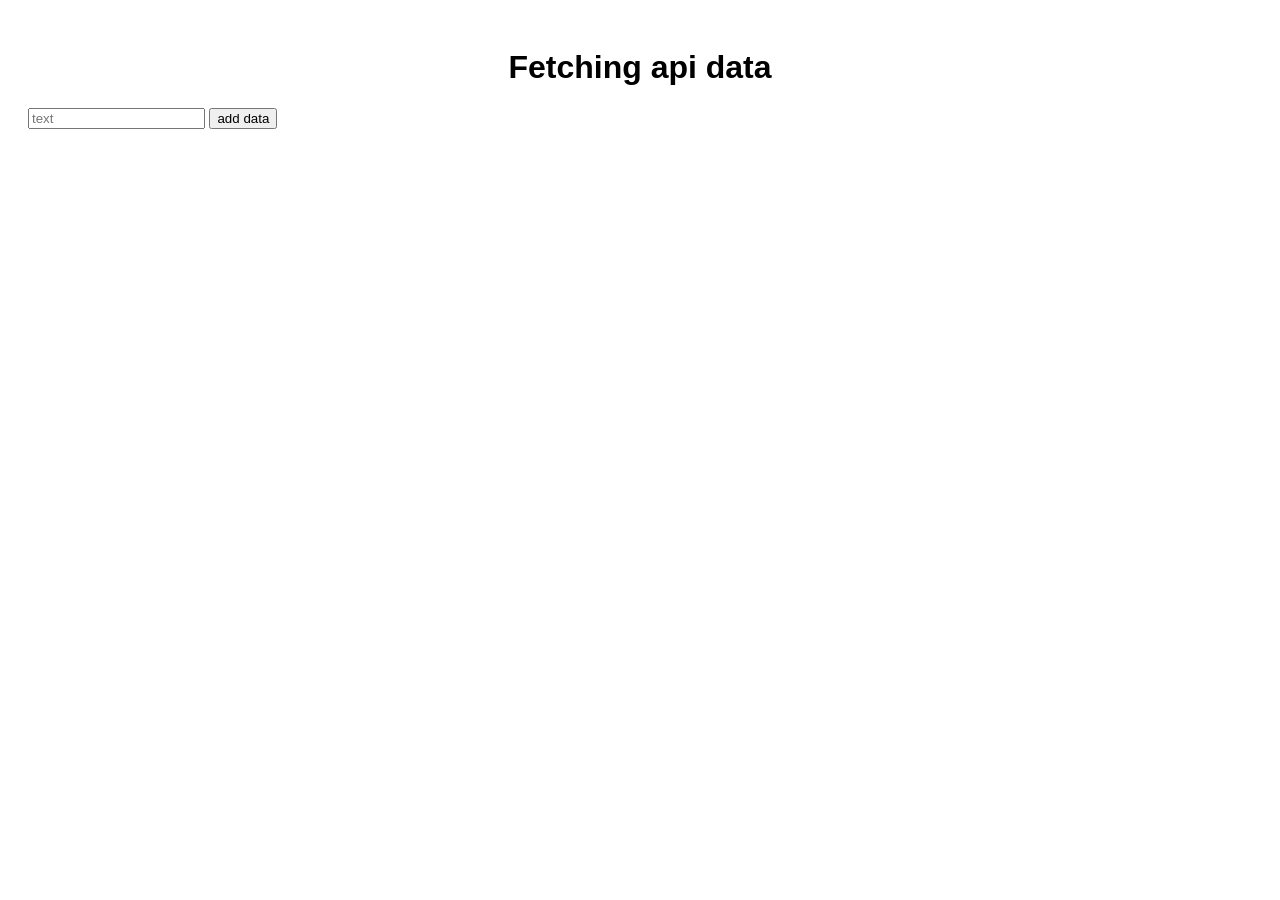
<file: a.html>
<!DOCTYPE html>
<html lang="en">
<head>
    <meta charset="UTF-8">
    <meta name="viewport" content="width=device-width, initial-scale=1.0">
    <title>Document</title>
    <style>
        body{
            font-family: Arial, Helvetica, sans-serif;
            padding: 20px;
        }
        table{
            width: 100%;
            margin-top: 20px;
        }
        th,
        td{
            border: 1px solid black;
            padding: 8px;
            text-align: center;
        }
        th{
            background-color: lightgrey;
        }
        h1{
            text-align: center;
        }
        
    </style>
</head>
<body>
    <table>
        <h1>Fetching api data</h1>
    </table>
   <input type="text" id="in"placeholder="text">
  <button type="submit">add data</button>
<p id="data"></p>
<script>
    const input=document.getElementById("in");
    const btn=document.getElementsByTagName("button");
    const para=document.getElementById("data");

    btn[0].addEventListener("click",()=>{
        console.log(input.value);
    para.textContent=input.value;
    });
</script>
</body>
</html>
</file>
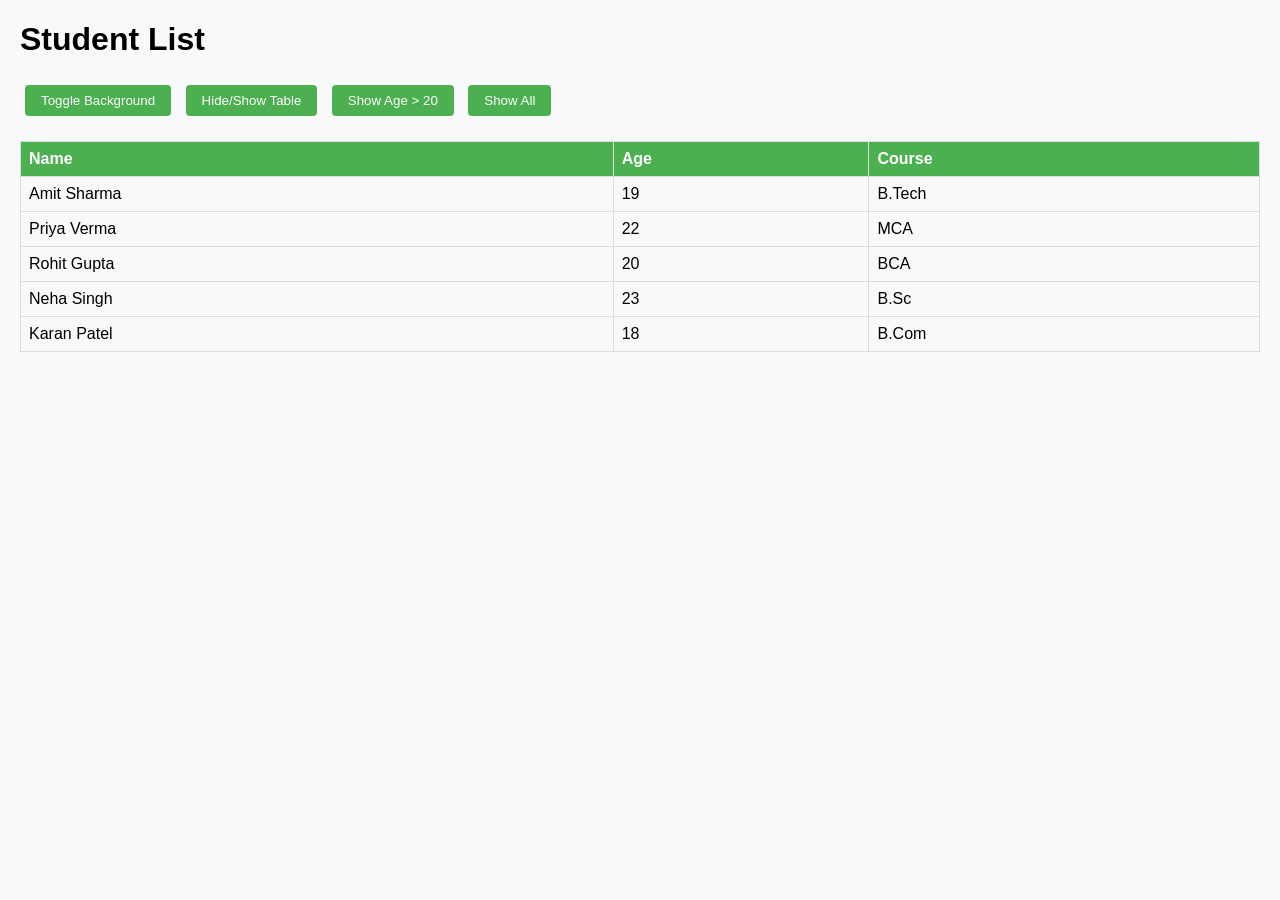
<file: assesement.html>
<!DOCTYPE html>
<html lang="en">
<head>
    <meta charset="UTF-8">
    <meta name="viewport" content="width=device-width, initial-scale=1.0">
    <title>Student Table</title>
    <style>
        body {
            font-family: Arial, sans-serif;
            background-color: #f8f9fa;
            margin: 20px;
        }
        button {
            background-color: #4CAF50;
            color: white;
            padding: 8px 16px;
            margin: 5px;
            border: none;
            border-radius: 4px;
            cursor: pointer;
        }
        button:hover {
            opacity: 0.9;
        }
        table {
            border: 1px solid #ddd;
            border-collapse: collapse;
            width: 100%;
            margin-top: 20px;
        }
        th, td {
            border: 1px solid #ddd;
            padding: 8px;
            text-align: left;
        }
        th {
            background-color: #4CAF50;
            color: white;
        }
        tr:hover {
            background-color: lightgray;
        }
    </style>
</head>
<body>

    <h1>Student List</h1>
    <button onclick="toggleBackground()">Toggle Background</button>
    <button onclick="toggleTable()">Hide/Show Table</button>
    <button onclick="showAgeAbove20()">Show Age > 20</button>
    <button onclick="renderTable(students)">Show All</button>

    <div id="tableContainer"></div>

    <script>
        const students = [
            { name: "Amit Sharma", age: 19, course: "B.Tech" },
            { name: "Priya Verma", age: 22, course: "MCA" },
            { name: "Rohit Gupta", age: 20, course: "BCA" },
            { name: "Neha Singh", age: 23, course: "B.Sc" },
            { name: "Karan Patel", age: 18, course: "B.Com" }
        ];

        let isLightGray = true;
        let tableVisible = true;

        function renderTable(data) {
            const container = document.getElementById("tableContainer");
            container.innerHTML = ""; // Clear previous table

            const table = document.createElement("table");
            const thead = document.createElement("thead");
            const headerRow = document.createElement("tr");

            ["Name", "Age", "Course"].forEach(text => {
                const th = document.createElement("th");
                th.textContent = text;
                headerRow.appendChild(th);
            });

            thead.appendChild(headerRow);
            table.appendChild(thead);

            const tbody = document.createElement("tbody");
            data.forEach(student => {
                const row = document.createElement("tr");
                Object.values(student).forEach(value => {
                    const td = document.createElement("td");
                    td.textContent = value;
                    row.appendChild(td);
                });
                tbody.appendChild(row);
            });

            table.appendChild(tbody);
            container.appendChild(table);
        }

        function toggleBackground() {
            document.body.style.backgroundColor = isLightGray ? "#e0f7fa" : "#f8f9fa";
            isLightGray = !isLightGray;
        }

        function toggleTable() {
            const container = document.getElementById("tableContainer");
            tableVisible = !tableVisible;
            container.style.display = tableVisible ? "block" : "none";
        }

        function showAgeAbove20() {
            const filtered = students.filter(s => s.age > 20);
            renderTable(filtered);
        }

        // Initial render
        renderTable(students);
    </script>

</body>
</html>
</file>
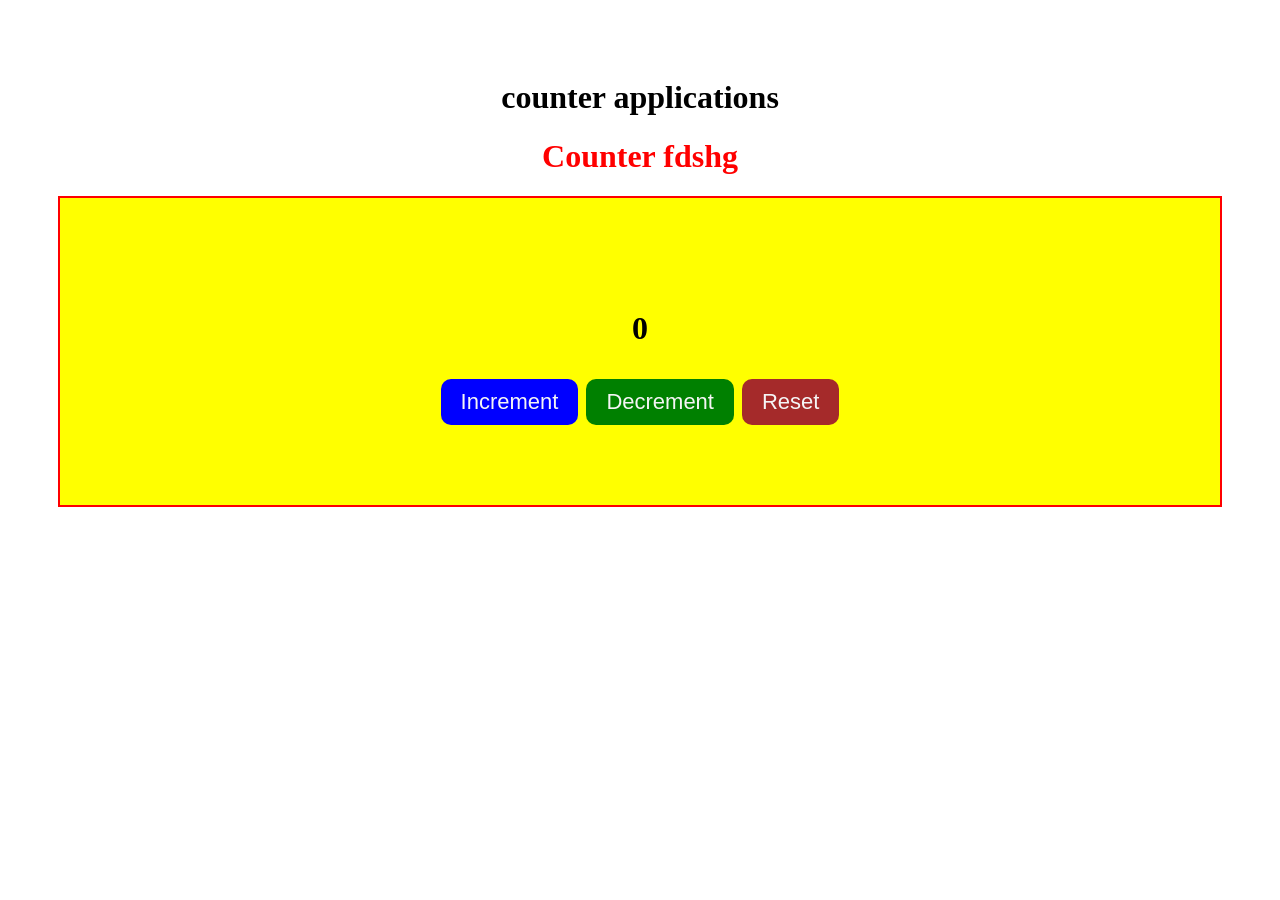
<file: counter.html>
<!DOCTYPE html>
<html lang="en">
<head>
    <meta charset="UTF-8">
    
    <title>Document</title>
    <link rel="stylesheet"href="./counter.css">

    <style>

    </style>
</head>
<body>
    <h1>counter applications</h1>
    <h1 class="a hiden" style="color: red">Counter fdshg</h1>
    <div class="cnt">
        <p id="val">0</p>
        <div>
            <button class="a">Increment</button>
            <button>Decrement</button>
            <button>Reset</button>
        </div>
    </div>  
</body>
</html>
    <script src="./counter.js"defer></script>
</body>
</file>
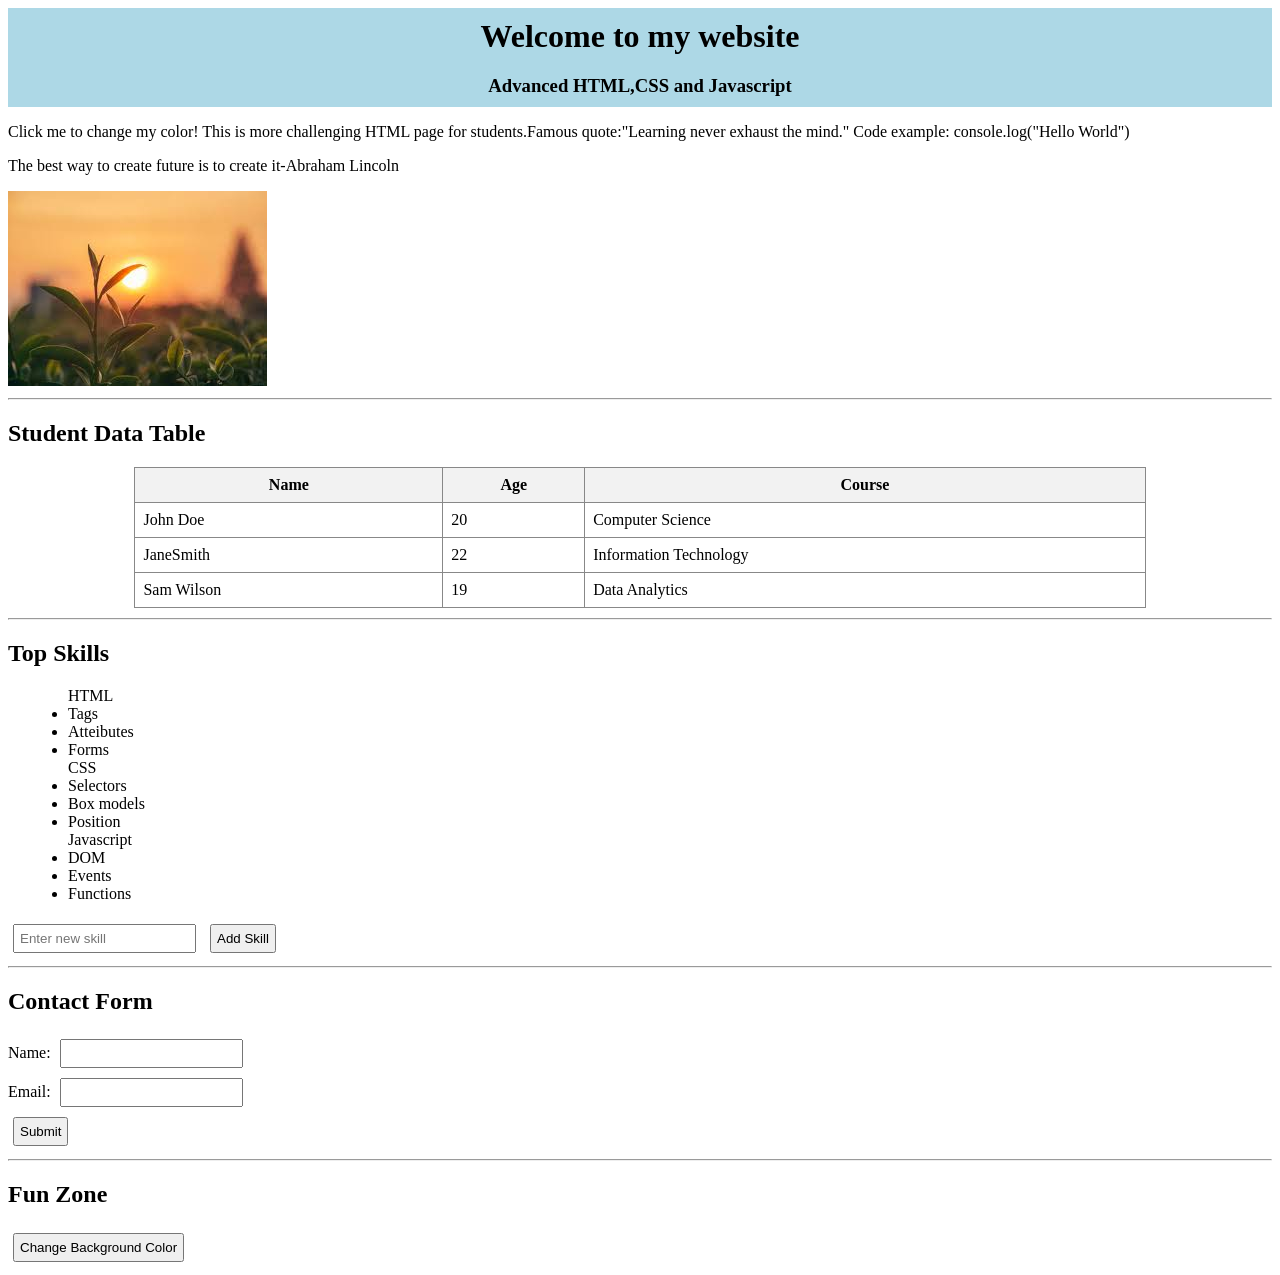
<file: d.html>
<!DOCTYPE html>
<html lang="en">
<head>
    <meta charset="UTF-8">
    <meta name="viewport" content="width=device-width, initial-scale=1.0">
    <script src="./d.js" defer></script>
    <title>Document</title>

    <style>
       h1{
        background-color: lightblue;
        padding: 10px;
        text-align: center;
        margin: 0;
       }
       h3{
        background-color: lightblue;
        padding: 10px;
        text-align: center;
        margin: 0;
       }
       table {
            width: 80%;
            margin: 10px auto;
            border-collapse: collapse;
        }

        table, th, td {
            border: 1px solid #888;
            padding: 8px;
        }

        th {
            background-color: #f2f2f2;
        } 
         ul {
            margin-left: 20px;
        }

         input, button {
            margin: 5px;
            padding: 5px;
        }
       
 </style>

</head>
<body>
<h1>Welcome to my website</h1>
<h3>Advanced HTML,CSS and Javascript</h3>
<p>Click me to change my color! This is more challenging HTML page for students.Famous quote:"Learning never exhaust the mind." Code example: console.log("Hello World")</p>
<p>The best way to create future is to create it-Abraham Lincoln</p>
 <img src="[data-uri]"
  alt="nature"
  class="nature-img">
 <hr>
  <h2>Student Data Table</h2>
    <table>
        <thead>
            <tr>
                <th>Name</th>
                <th>Age</th>
                <th>Course</th>
            </tr>
        </thead>
        <tbody>
            <tr>
                <td>John Doe</td>
                <td>20</td>
                <td>Computer Science</td>
            </tr>
            <tr>
                <td>JaneSmith</td>
                <td>22</td>
                <td>Information Technology</td>
            </tr>
            <tr>
                <td>Sam Wilson</td>
                <td>19</td>
                <td>Data Analytics</td>
            </tr>
          </tbody>
          </table><hr>

<h2>Top Skills</h2>
<ul id="skillsList">
HTML
 <li>Tags</li>
 <li>Atteibutes</li>
 <li>Forms</li>
 CSS
<li>Selectors</li>
<li>Box models</li>
<li>Position</li>
Javascript
<li>DOM</li>
<li>Events</li>
<li>Functions</li> 
</ul>
 <input type="text" id="newSkill" placeholder="Enter new skill">
<button onclick="addSkill()">Add Skill</button><hr>
   <h2>Contact Form</h2>
    <form id="contactForm">
        <label>Name:</label>
        <input type="text" name="name" required><br>
        <label>Email:</label>
        <input type="email" name="email" required><br>
        <button type="submit">Submit</button>
    </form> <hr> 
    <h2>Fun Zone</h2>
    <button onclick="changeBackground()">Change Background Color</button>

    <script>
        function addSkill() {
            let skillInput = document.getElementById("newSkill");
            let skill = skillInput.value.trim();

            if (skill) {
                let li = document.createElement("li");
                li.textContent = skill;
                document.getElementById("skillsList").appendChild(li);
                skillInput.value = "";
            }
        }
        function changeBackground() {
            document.body.style.backgroundColor =
                document.body.style.backgroundColor === "green" ? "white" : "green";
        }

        document.getElementById("contactForm").addEventListener("submit", function (e) {
            e.preventDefault();
            alert("Form submitted successfully!");
        });
        
    </script>
</body>
</html>
</file>
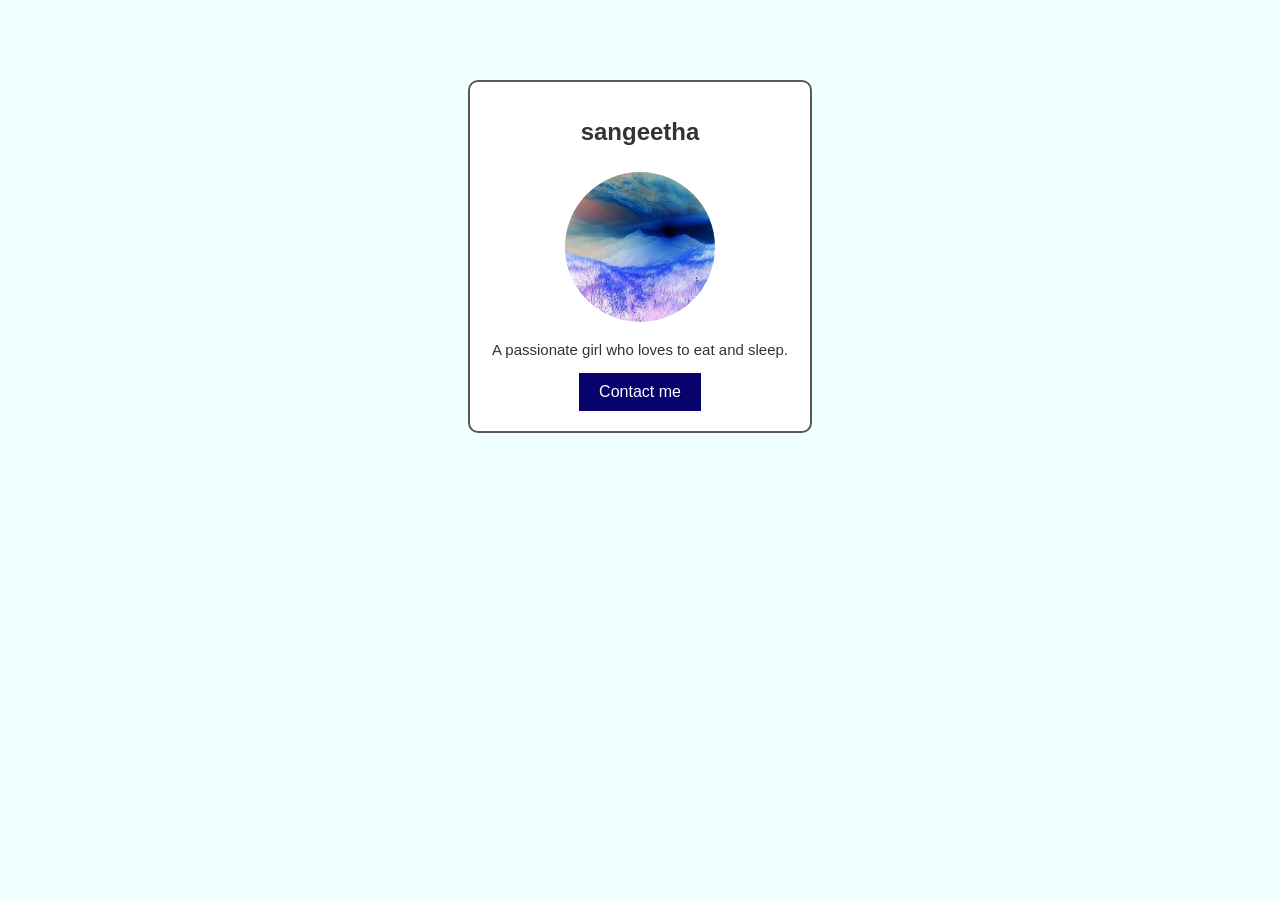
<file: null.htm>
<!DOCTYPE html>
<html lang="en">
<head>
    <meta charset="UTF-8">
    <meta name="viewport" content="width=device-width, initial-scale=1.0">
    <link rel="stylesheet"href="./null.css">
    <title>Document</title>
    <style>
        body{
            text-align: center;
            padding: 30px;
        }
        .cnt{
            background-color:whitesmoke ;
            padding: 80px 30px;
            border: 2px solid black;
            font-size: 30px;
            font-weight: 500;
        }
        button{
            border: none;
            font-size: 20px;
            padding: 8px 16px;
            border-radius: 8px;
            color: blue;
        }
    img{
        width: 150px;
        height: 150px;
        border-radius: 8px;
        filter: invert(100%);
    }
    </style>
</head>
<body>
    <div class="card">
        <h1 class="name">sangeetha</h1>
        <img
        src="[data-uri]"
        alt="profile photo"
        class="profile-img"
        />
        <p class="bio">
            A passionate girl who loves to eat and sleep.
        </p>
        <a href="" class="contact-button">Contact me</a>
    </div>
</body>
</html>
</file>
<file: counter.css>
/* 576px, 768px, 992px, 1200px */
  body{
        text-align: center;
        padding: 50px;
    }
    .cnt{
        background-color: yellow;
        padding: 80px 30px;
        border: 2px solid red;
        font-size: 32px;
        font-weight: 700;
    }
    button{
      border: none;
      font-size: 22px;
      padding: 10px 20px;
      border-radius: 10px;
      color: whitesmoke;
    }
    button:nth-child(1){
        background-color:blue;
    }
     button:nth-child(2){
        background-color: green;
    }
    button:nth-child(3){
        background-color: brown;
    }
    .hidden{
        display: none;
    }

    @media(max-width: 576px){
        h1{
            color: green;
            font-size: 100px;
            background-color: yellow;
        }
     
     button:nth-child(1){
        background-color: blue;
     }
    }

    @media(min-width:577px) and(max-width:768px){
         h1{
            color: pink;
            font-size: 40px;
            background-color: blue;
        }
     
     button:nth-child(1){
        background-color:orange;
     } 
    button{
        padding: 100px 18px;
    }
}

@media(max-width:600px){
    h1{
        padding: 15px;
        margin: 10px;
    }
.counter-display{
    font-size: 2;
}
</file>
<file: null.css>
/*Base Styles*/
body{
    background-color: azure;
    font-family: Arial, Helvetica, sans-serif;
    text-align: center;
    margin-top: 50px;
}

.card{
    background-color: white;
    width: 300px;
    padding: 20px;
    border: 2px solid #5d5858;
    border-radius: 10px;
    margin: 0 auto;
}

.name{
    font-size: 24px;
    color: #333;
}

.profile-img{
    width: 150px;
    height: 150px;
    border-radius: 50%;
    margin-top: 10px;
}

.bio{
    font-size: 15px;
    color:#333;
    margin:15px 0 ;
}

.contact-button{
    display:inline-block;
    padding:10px 20px;
    background-color: #07026c;
    color: white;
    text-decoration:none;
}
</file>
